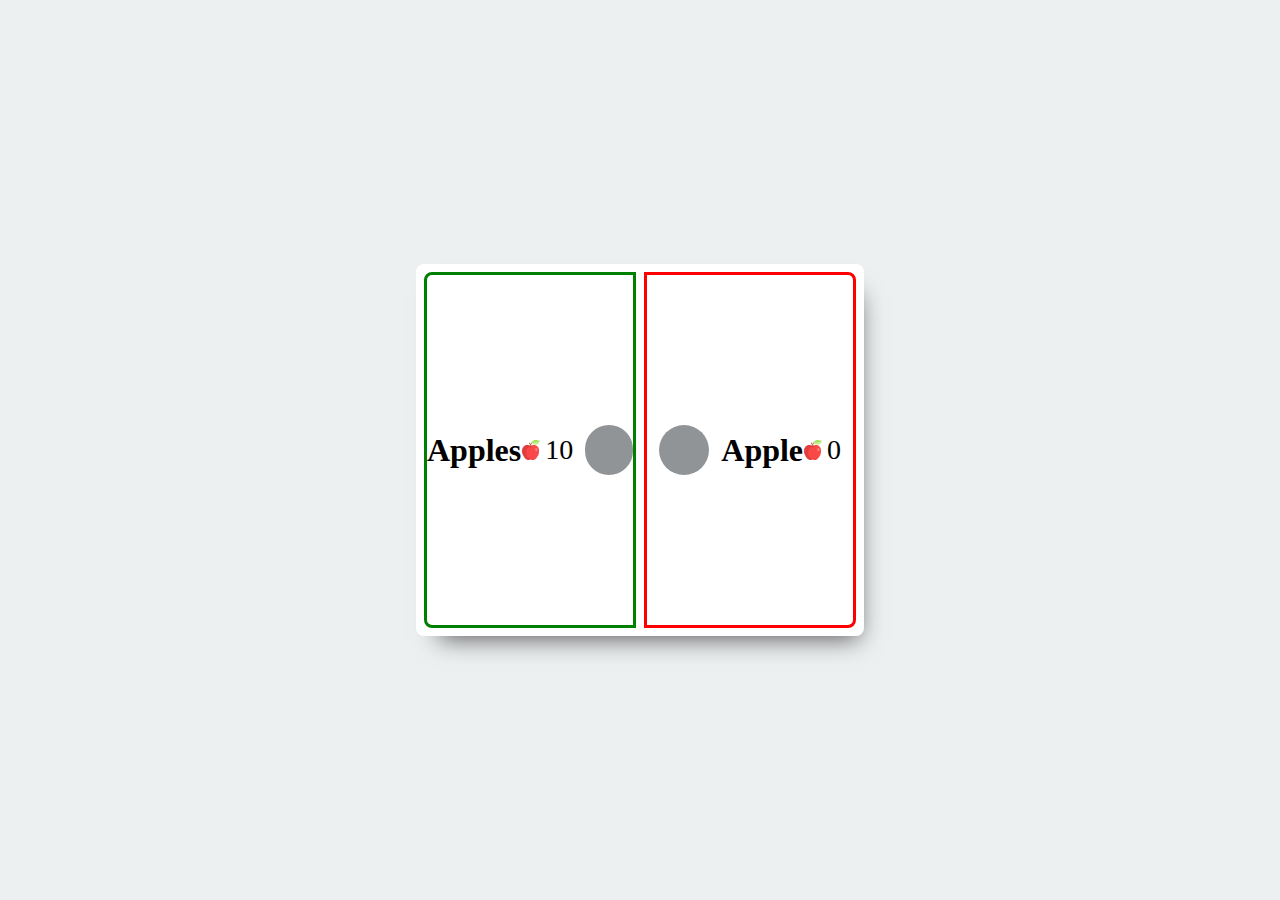
<file: index.html>
<!DOCTYPE html>
<html lang="en">
<head>
    <meta charset="UTF-8">
    <meta name="viewport" content="width=device-width, initial-scale=1.0">
    <link rel="stylesheet" href="style.css">
    <link rel="stylesheet" href="https://cdnjs.cloudflare.com/ajax/libs/font-awesome/6.6.0/css/all.min.css" integrity="sha512-Kc323vGBEqzTmouAECnVceyQqyqdsSiqLQISBL29aUW4U/M7pSPA/gEUZQqv1cwx4OnYxTxve5UMg5GT6L4JJg==" crossorigin="anonymous" referrerpolicy="no-referrer" />
    <link rel="icon" href="img/apple.png">
    <title>Apple Count</title>
</head>
<body>
    
    <div class="main-div">
        <div class="left">
            <div class="flex">
                <h1>Apple</h1><img src="img/apple.png" width="20" alt="">&nbsp; <span></span>
            </div>
            <!-- <h1>Apple<img src="img/apple.png" width="20" alt=""> <span></span></h1> -->
            <button><i class="fa-solid fa-arrow-left"></i></button>
        </div>
        <div class="right">
            <button><i class="fa-solid fa-arrow-right"></i></button>
            <div class="flex">
                <h1>Apple</h1><img src="img/apple.png" width="20" alt="">&nbsp; <span></span>
            </div>
            <!-- <h1>Apple<img src="img/apple.png" width="20" alt=""> <span></span></h1> -->
        </div>
    </div>

    <script src="script.js"></script>
</body>
</html>
</file>
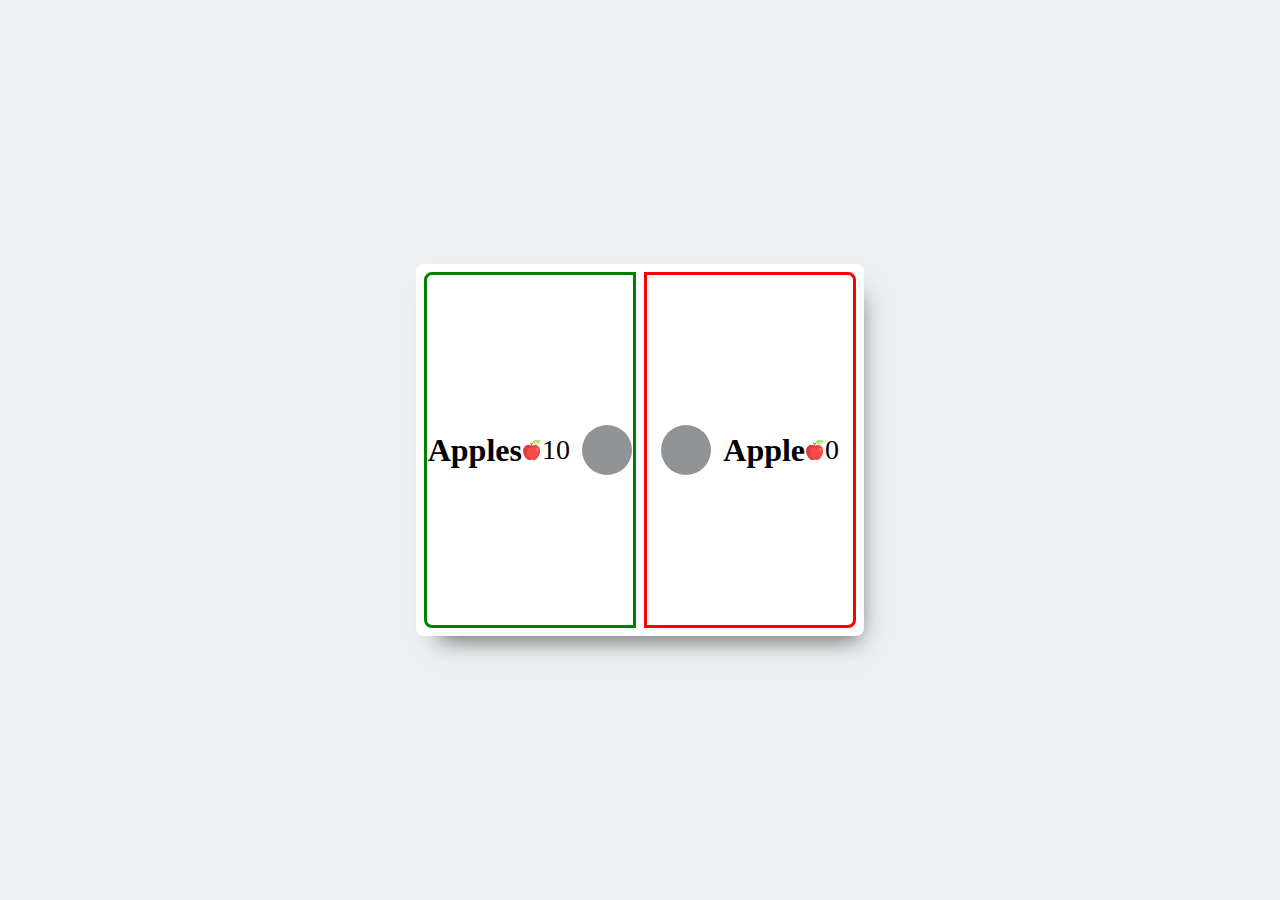
<file: index2.html>
<!DOCTYPE html>
<html lang="en">
<head>
    <meta charset="UTF-8">
    <meta name="viewport" content="width=device-width, initial-scale=1.0">
    <link rel="stylesheet" href="style.css">
    <link rel="stylesheet" href="https://cdnjs.cloudflare.com/ajax/libs/font-awesome/6.6.0/css/all.min.css" integrity="sha512-Kc323vGBEqzTmouAECnVceyQqyqdsSiqLQISBL29aUW4U/M7pSPA/gEUZQqv1cwx4OnYxTxve5UMg5GT6L4JJg==" crossorigin="anonymous" referrerpolicy="no-referrer" />
    <link rel="icon" href="img/apple.png">
    <title>Apple Count</title>
</head>
<body>
    
    <div class="main-div">
        <div class="left">
            <div class="flex">
                <h1>Apple</h1><img src="img/apple.png" width="20" alt=""> <span></span>
            </div>
            <!-- <h1>Apple<img src="img/apple.png" width="20" alt=""> <span></span></h1> -->
            <button><i class="fa-solid fa-arrow-right"></i></button>
        </div>
        <div class="right">
            <button><i class="fa-solid fa-arrow-left"></i></button>
            <div class="flex">
                <h1>Apple</h1><img src="img/apple.png" width="20" alt=""> <span></span>
            </div>
            <!-- <h1>Apple<img src="img/apple.png" width="20" alt=""> <span></span></h1> -->
        </div>
    </div>

    <script src="script.js"></script>
</body>
</html>
</file>
<file: style.css>
*{
    padding: 0;
    margin: 0;
    box-sizing: border-box;
}
body{
    display: flex;
    justify-content: center;
    align-items: center;
    width: 100%;
    height: 100vh;
    background-color: #ecf0f1;
}
.main-div{
    width: 35%;
    height: 372px;
    border-radius: 8px;
    background-color: white;
    padding: 8px;
    -webkit-box-shadow: 9px 17px 23px -14px rgba(94,92,94,1);
    -moz-box-shadow: 9px 17px 23px -14px rgba(94,92,94,1);
    box-shadow: 9px 17px 23px -14px rgba(94,92,94,1);
}
.left{
    width: 49%;
    border: 3px solid black;
    height: 100%;
    float: left;
    display: flex;
    justify-content: center;
    align-items: center;
    border-top-left-radius: 8px;
    border-bottom-left-radius: 8px;
}
.flex{
    display: flex;
    justify-content: center;
    align-items: center;
}
.flex span{
    font-size: 28px;
}
.left button{
    margin-left: 12px;
    background-color: #909497;
    border: none;
    outline: none;
    width: 50px;
    height: 50px;
    border-radius: 50px;
    color: rgb(252, 250, 247);
    font-size: 26px;
}
.right{
    width: 49%;
    float: right;
    border: 3px solid black;
    height: 100%;
    display: flex;
    justify-content: center;
    align-items: center;
    border-top-right-radius: 8px;
    border-bottom-right-radius: 8px;
}
.right button{
    margin-right: 12px;
    background-color: #909497;
    border: none;
    outline: none;
    width: 50px;
    height: 50px;
    border-radius: 50px;
    color: rgb(252, 250, 247);
    font-size: 26px;
}


@media (max-width: 768px){
    .main-div{
        width: 100%;
        height: 200px;
    }
    .left h1, .right h1{
        font-size: 24px;
    }
    .right button{
        margin-right: 5px;
        width: 30px;
        height: 30px;
        border-radius: 50px;
        font-size: 16px;
    }
    .left button{
        margin-left: 5px;
        width: 30px;
        height: 30px;
        border-radius: 50px;
        font-size: 16px;
    }
}
</file>
